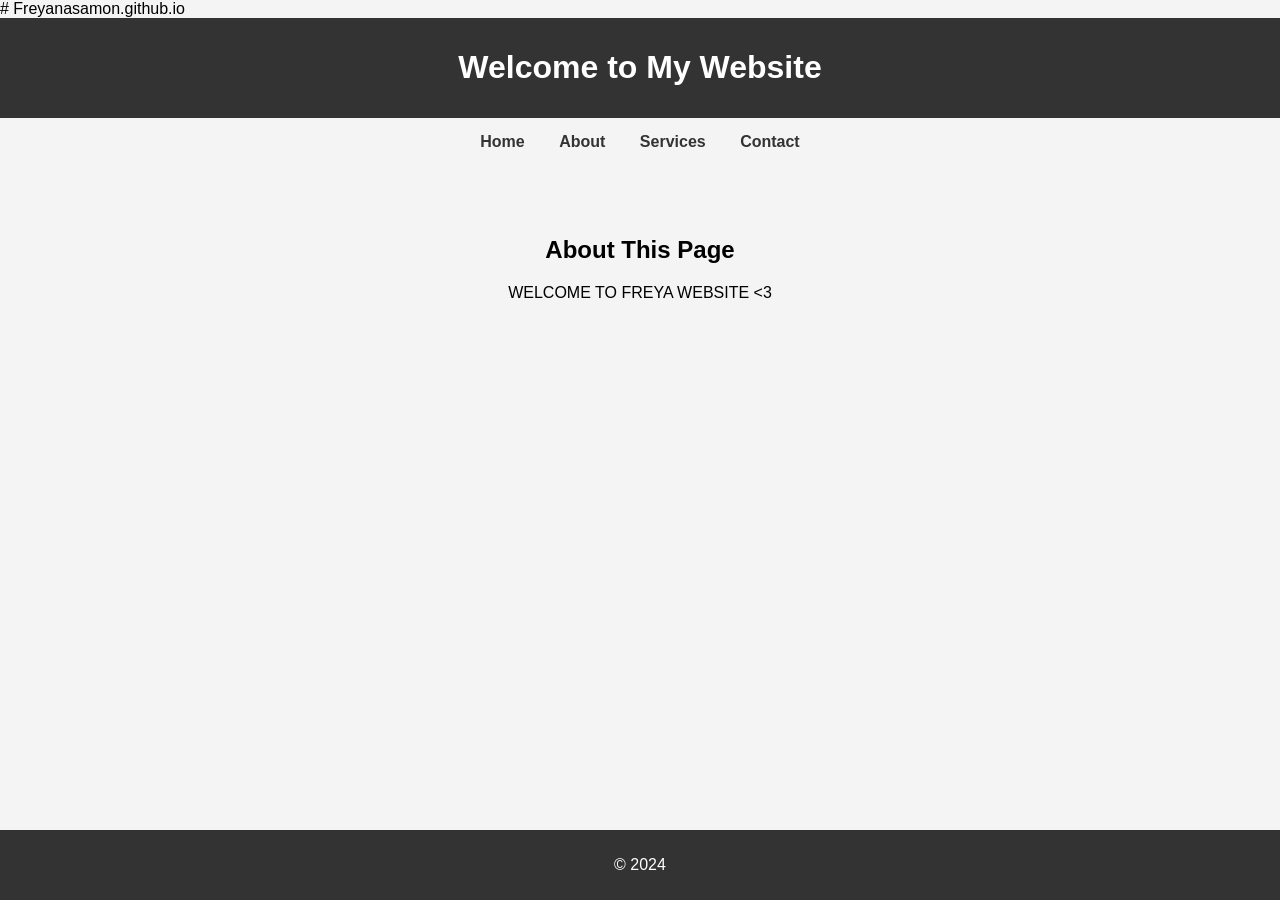
<file: Index.html>
# Freyanasamon.github.io
<!DOCTYPE html>
<html lang="en">
<head>
    <meta charset="UTF-8">
    <meta name="viewport" content="width=device-width, initial-scale=1.0">
    <title>Simple Index Page</title>
    <style>
        body {
            font-family: Arial, sans-serif;
            background-color: #f4f4f4;
            margin: 0;
            padding: 0;
        }
        header {
            background-color: #333;
            color: white;
            padding: 10px 0;
            text-align: center;
        }
        nav {
            margin: 15px 0;
            text-align: center;
        }
        nav a {
            margin: 0 15px;
            text-decoration: none;
            color: #333;
            font-weight: bold;
        }
        section {
            padding: 50px;
            text-align: center;
            frontsize: 60px;
        }
        footer {
            background-color: #333;
            color: white;
            text-align: center;
            padding: 10px 0;
            position: fixed;
            bottom: 0;
            width: 100%;
        }
    </style>
</head>
<body>
    <header>
        <h1>Welcome to My Website</h1>
    </header>

    <nav>
        <a href="#">Home</a>
        <a href="#">About</a>
        <a href="#">Services</a>
        <a href="#">Contact</a>
    </nav>

    <section>
        <h2>About This Page</h2>
        <p> WELCOME TO FREYA WEBSITE <3 </p>
    </section>

    <footer>
        <p>&copy; 2024 </p>
    </footer>
</body>
</html>
</file>
